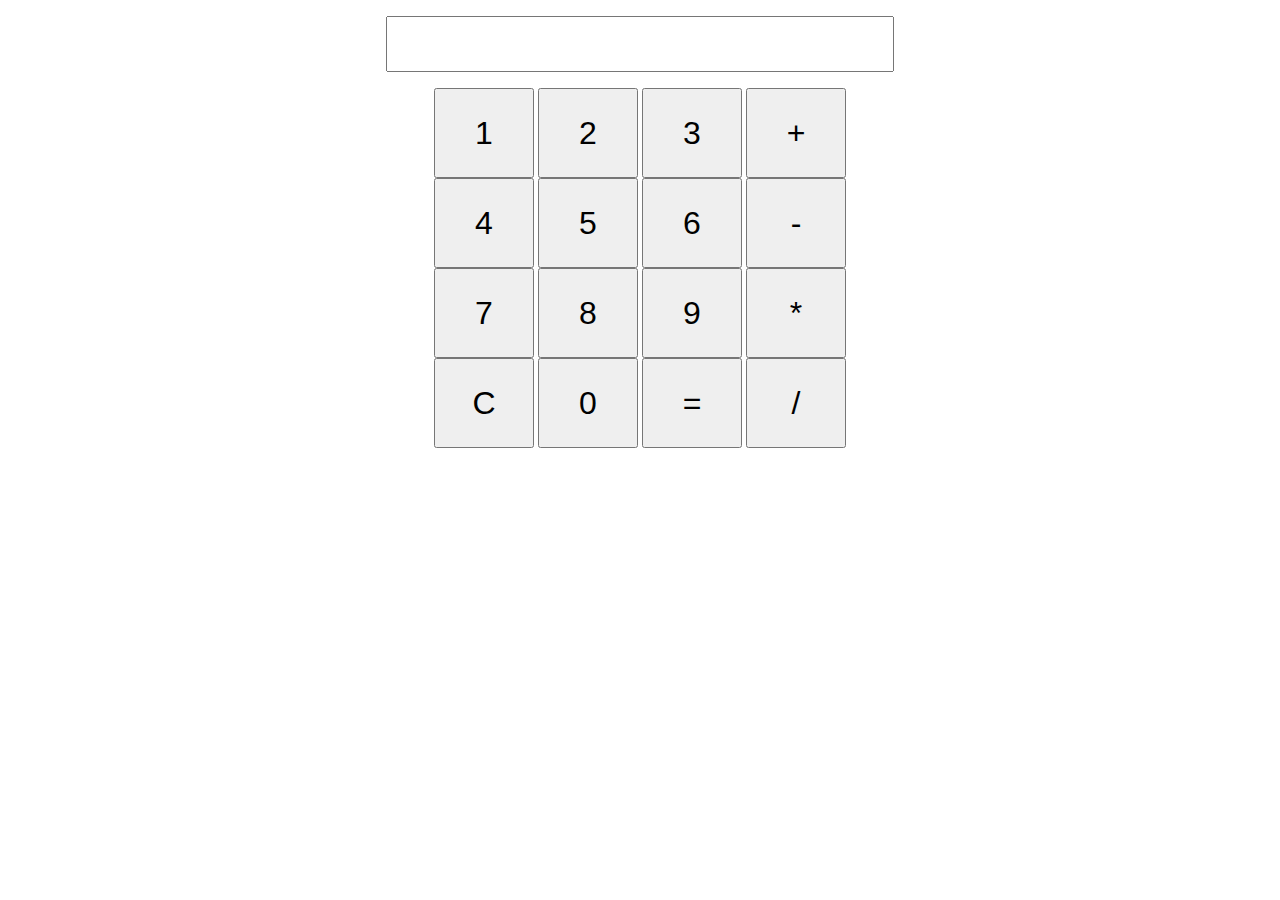
<file: calculator/index.html>
<!DOCTYPE html>
<html lang="ru">
<head>
    <meta charset="UTF-8">
    <meta name="viewport" content="width=device-width, initial-scale=1.0">
    <title>Calculator</title>
    <link rel="stylesheet" href="styles.css">
</head>
<body>
    <main>
    <div class="toCenter">
        <form>
            <p class="toCenter"><input type="text" placeholder=" "  class="inp" id="enterForm"></p>
        </form>
    </div>
        <div class="toCenter">
            <div>
        <button class="calcNumb" id="btn1">1</button>
        <button class="calcNumb" id="btn2">2</button>
        <button class="calcNumb" id="btn3">3</button>
        <button class="calcNumb" id="btnPlus">+</button>
    </div>
    <div>
        <button class="calcNumb" id="btn4">4</button>
        <button class="calcNumb" id="btn5">5</button>
        <button class="calcNumb" id="btn6">6</button>
        <button class="calcNumb" id="btnMinus">-</button>
    </div>
    <div>
        <button class="calcNumb" id="btn7">7</button>
        <button class="calcNumb" id="btn8">8</button>
        <button class="calcNumb" id="btn9">9</button>
        <button class="calcNumb" id="btnMulty">*</button>
    </div>
    <div>
        <button class="calcNumb" id="btnClear">C</button>
        <button class="calcNumb" id="btn0">0</button>
        <button class="calcNumb" id="btnEqual">=</button>
        <button class="calcNumb" id="btnDel">/</button>
    </div>
    </div>
    </main>
</body>
<script src="main.js"></script>
</html>
</file>
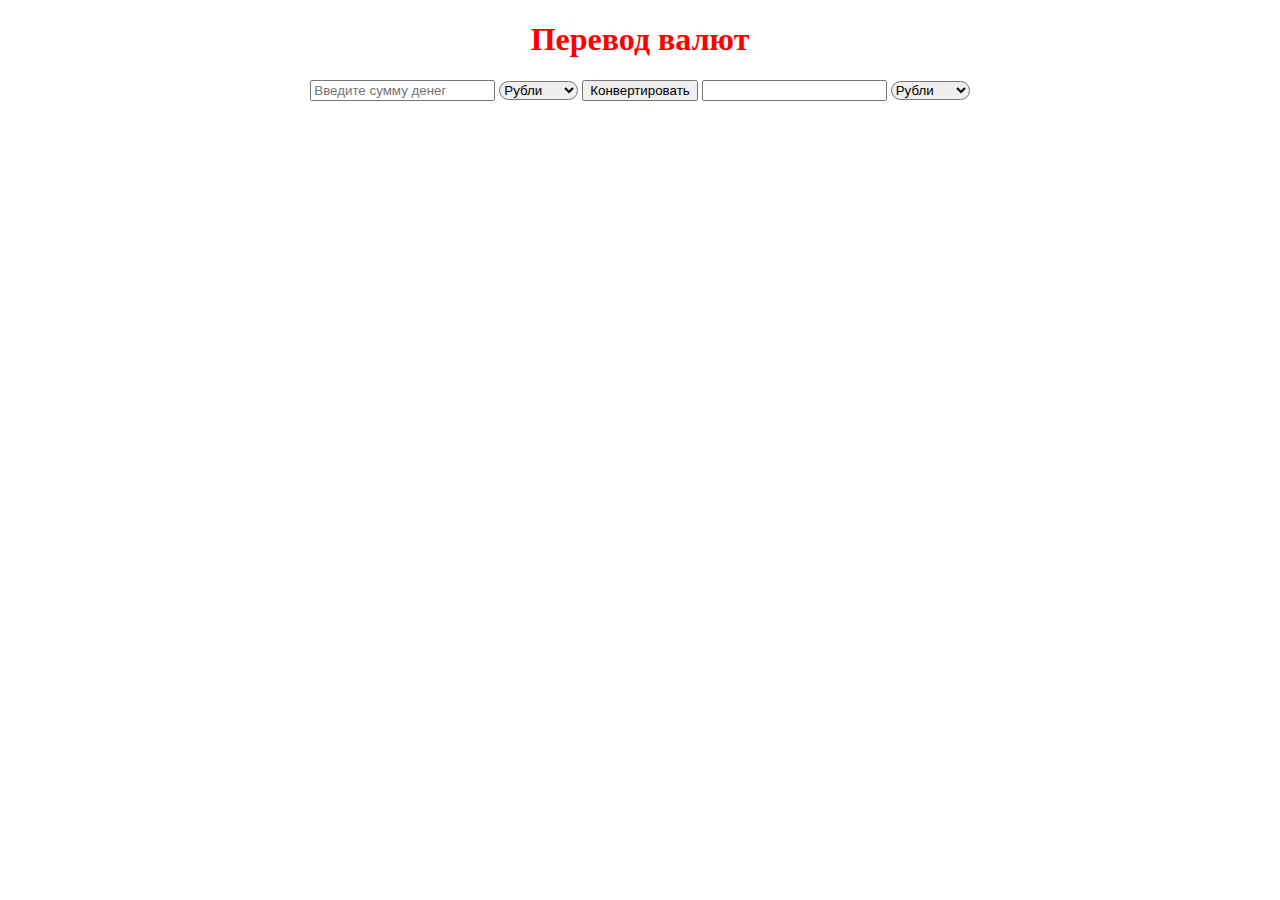
<file: Convert/index.html>
<!DOCTYPE html>
<html lang="ru">
<head>
    <meta charset="UTF-8">
    <meta name="viewport" content="width=device-width, initial-scale=1.0">
    <title>Money Calculator</title>
    <link rel="stylesheet" href="styles.css">
</head>
<body>
    <header>
        <h1 class="main"> Перевод валют </h1>
    </header>
    <main>
        <div>
            <div class="inCenter">
            <form>
                <p> <input type="number" placeholder="Введите сумму денег" id="enterForm" class="input">
                
                <select id="input" class="variable">
                    <option value="RUB">Рубли</option>
                    <option value="USD">Доллары</option>
                    <option value="EUR">Евро</option>
                </select>

                <button id="convert" type="button">Конвертировать</button>

                <input type="text" placeholder="" readonly id="result" class="input">
                <select id="output" class="variable">
                    <option value="RUB">Рубли</option>
                    <option value="USD">Доллары</option>
                    <option value="EUR">Евро</option>
                </select>
            </p>
            </form>
        </div>
    </div>
    </main>
    <script src="main.js"></script>
</body>
</html>
</file>
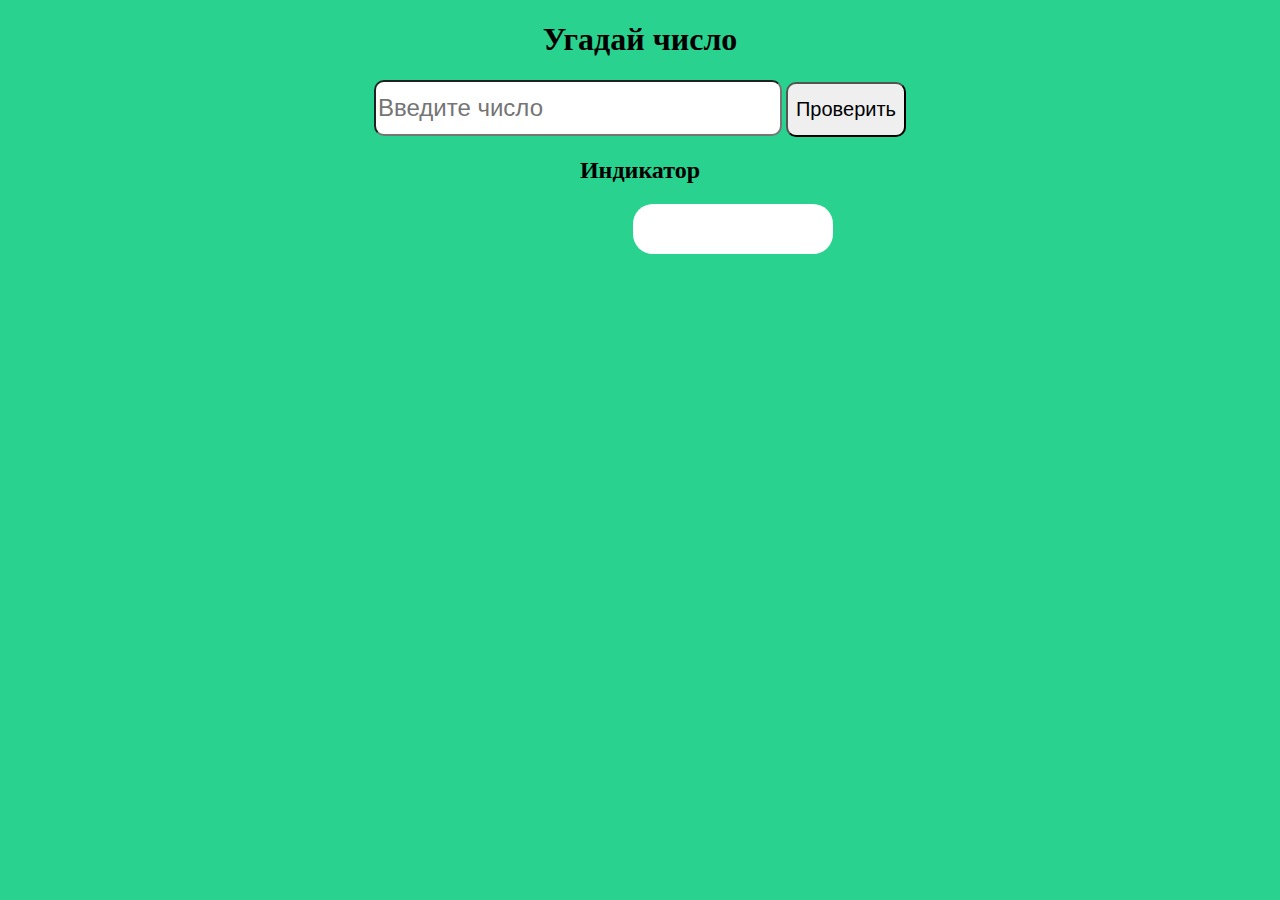
<file: guess_numb/index.html>
<!DOCTYPE html>
<html lang="ru">
<head>
    <meta charset="UTF-8">
    <meta name="viewport" content="width=device-width, initial-scale=1.0">
    <title>What is number?</title>
    <style>
        body {
            background-color: rgb(41, 211, 143);
        }
    </style>
    <link rel="stylesheet" href="styles.css">
</head>
<body>
    <main>
        <div class="toCenter">
            <h1>Угадай число</h1>

            <form>
                <p>
                    <input type="number" placeholder="Введите число" id="input" class="input">
                    <button type="button" id="btn" class="conf">Проверить</button>
                </p>
            </form>
        </div>
        <div>
            <h2 class="toCenter">Индикатор</h2>
            <div class="box" id="colour">
            </div>


        </div>

        <div class="modal-container" id="modal"> 
            <div class="modal-content">
                <p class="modaltxt">Поздравляю!
                    Ты отгадал число</p>
              <button class="close" id="close" onclick="window.location.reload();">Ура!</button>
            </div>
          </div>
    </main>
</body>
<script src="script.js"></script>
</html>
</file>
<file: calculator/styles.css>
.toCenter {
    text-align: center;
}

.calcNumb {
    width: 100px;
    height: 90px;
    font-size: 200%;
}


.inp {
    text-align: center;
    width: 500px;
    height: 50px;
    font-size: 150%;
}
</file>
<file: Convert/styles.css>
.inCenter {
    text-align: center;
}


.input {
    display: inline-block;
    
}


.main {
    color: red;
    text-align: center;
}

.variable {
    color: black;
    border-radius: 10px;
    
}
</file>
<file: guess_numb/styles.css>
.toCenter {
    text-align: center;
}

.input {
    width: 400px;
    height: 50px;
    border-radius: 10px;
    font-size: 24px;
}

.conf {
    width: 120px;
    height: 55px;
    border-radius: 10px;
    font-size: 20px;
}



.box {
    margin-left: 625px;
    height: 50px;
    width: 200px;
    background-color: rgb(255, 255, 255);
    border-radius: 20px;
}


.modal-container {
    width: 400px;
    height: 150px;
    position: absolute;
    left: 45%;
    top: 40%; 
    margin-left: -150px;
    margin-top: -150px;
    text-align: center;
    border: #000000;
    border-radius: 20px;
  }

.modal-content {
    padding-top: 10px;
    width: 100%; 
    height: 100%; 
    max-width: 500px; 
    max-height: 400px; 
    background-color: #fff; 
    border: #000000;
    border-width: 5px;
    border-radius: 20px;
}

.close {
    /* position: absolute; */
    right: 0;
    top: 0;
    width: 50px;
    height: 30px;
    background-color: rgb(68, 243, 255);
    color: #fff;
    border-radius: 10px;
}

.modal-container { 
    pointer-events: none; 
    opacity: 0;
}

.modal-container.is-open { 
    pointer-events: all; 
    opacity: 1;
}

.modaltxt {
    font-size: 25px;
}
</file>
